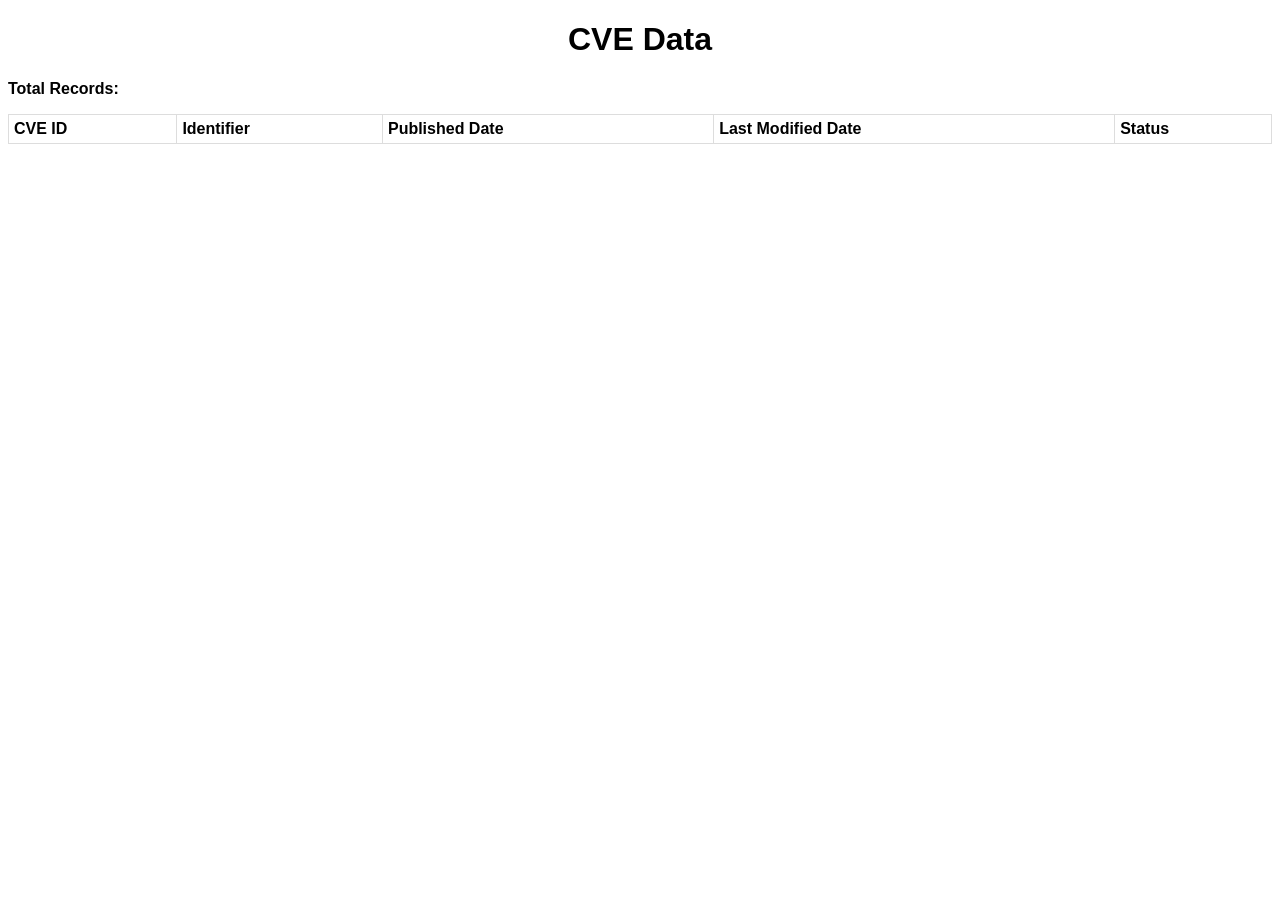
<file: cve_project/index.html>
<!DOCTYPE html>
<html lang="en">
<head>
    <meta charset="UTF-8">
    <meta name="viewport" content="width=device-width, initial-scale=1.0">
    <title>CVE Data</title>
    <link rel="stylesheet" href="style.css">
</head>
<body>
    <h1>CVE Data</h1>
    <div id="total-records">
        <p>Total Records: <span id="total-count"></span></p>
    </div>
    <table id="cve-table">
        <thead>
            <tr>
                <th>CVE ID</th>
                <th>Identifier</th>
                <th>Published Date</th>
                <th>Last Modified Date</th>
                <th>Status</th>
            </tr>
        </thead>
        <tbody id="cve-data"></tbody>
    </table>
    <script src="script.js"></script>
</body>
</html>
</file>
<file: cve_project/style.css>
body {
    font-family: sans-serif;
}

h1 {
    text-align: center;
}

#total-records {
    margin-bottom: 10px;
    font-weight: bold;
}

#cve-table {
    width: 100%;
    border-collapse: collapse;
}

#cve-table th,
#cve-table td {
    padding: 5px;
    border: 1px solid #ddd;
}

#cve-table th {
    text-align: left;
}
</file>
